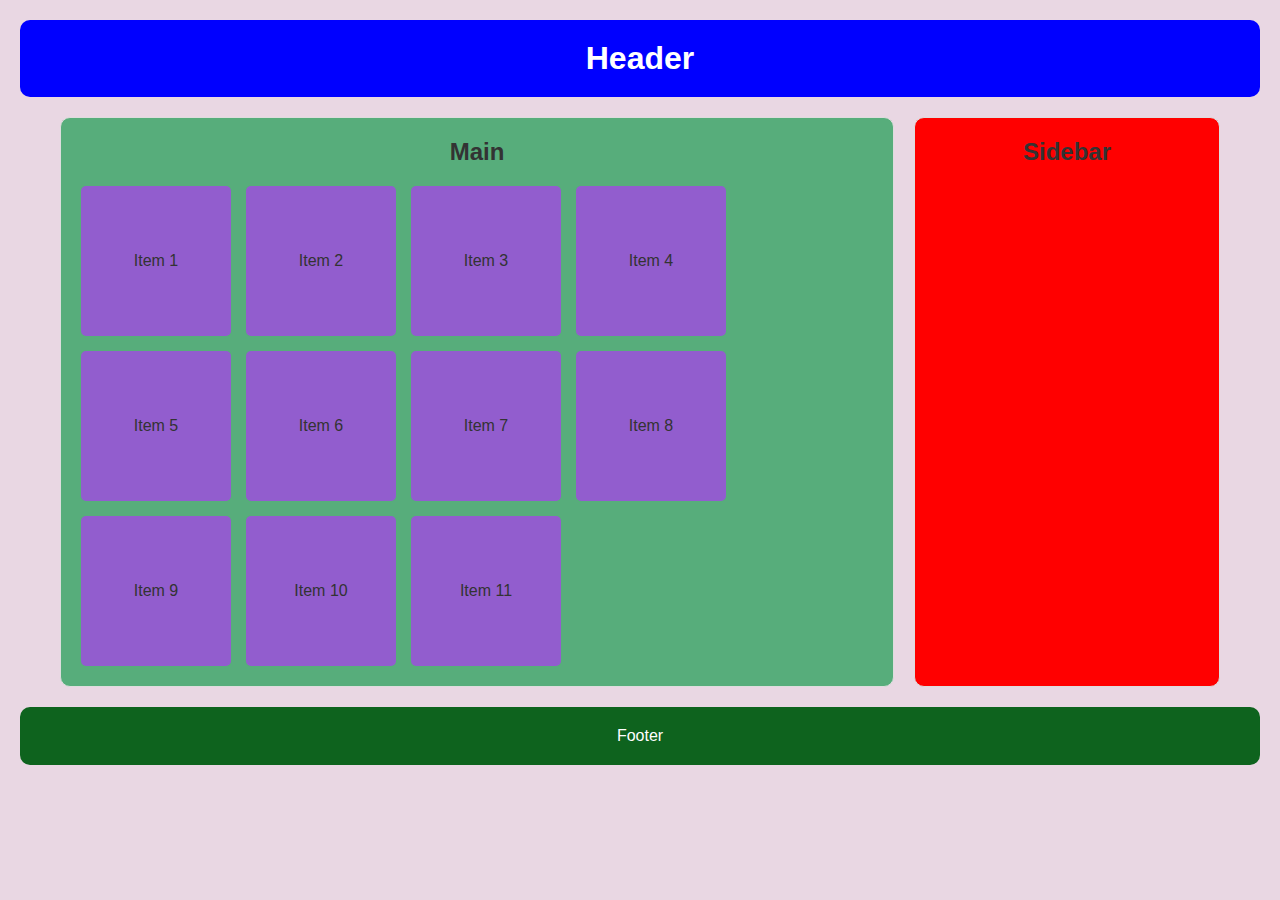
<file: index.html>
<!DOCTYPE html>
<html lang="pt-br">
<head>
    <meta charset="UTF-8">
    <meta name="viewport" content="width=device-width, initial-scale=1.0">
    <title>Tarefa Flexbox</title>
    <link rel="stylesheet" href="style.css">
</head>
<body>
    <header>
        <h1>Header</h1>
    </header>

    <div class="container">
        <aside class="sidebar">
            <h2>Sidebar</h2>
            <ul>
                <li><a href="#"></a></li>
                <li><a href="#"></a></li>
                <li><a href="#"></a></li>
            </ul>
        </aside>

        <main>
            <h2>Main</h2>
            <div class="items">
                
                <div class="item">Item 1</div>
                <div class="item">Item 2</div>
                <div class="item">Item 3</div>
                <div class="item">Item 4</div>
                <div class="item">Item 5</div>
                <div class="item">Item 6</div>
                <div class="item">Item 7</div>
                <div class="item">Item 8</div>
                <div class="item">Item 9</div>
                <div class="item">Item 10</div>
                <div class="item">Item 11</div>
            </div>
        </main>
    </div>

    <footer>
        <p>Footer</p>
    </footer>
</body>
</html>
</file>
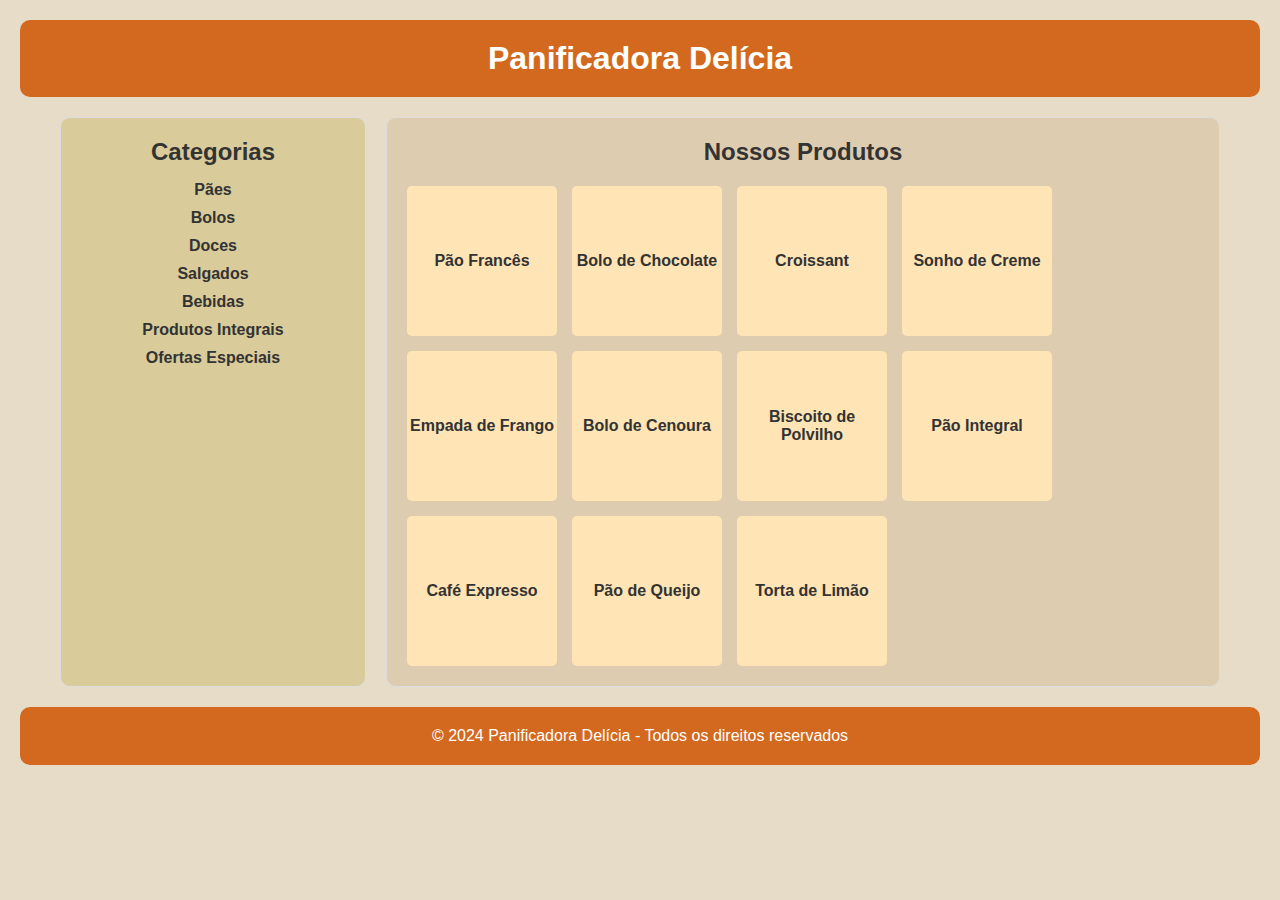
<file: tarefa modelo pessoal/index.html>
<!DOCTYPE html>
<html lang="pt-br">
<head>
    <meta charset="UTF-8">
    <meta name="viewport" content="width=device-width, initial-scale=1.0">
    <title>Panificadora Delícia</title>
    <link rel="stylesheet" href="style.css">
</head>
<body>
    <header>
        <h1>Panificadora Delícia</h1>
    </header>

    <div class="container">
        <aside class="sidebar">
            <h2>Categorias</h2>
            <ul>
                <li><a href="#">Pães</a></li>
                <li><a href="#">Bolos</a></li>
                <li><a href="#">Doces</a></li>
                <li><a href="#">Salgados</a></li>
                <li><a href="#">Bebidas</a></li>
                <li><a href="#">Produtos Integrais</a></li>
                <li><a href="#">Ofertas Especiais</a></li>
            </ul>
        </aside>

        <main>
            <h2>Nossos Produtos</h2>
            <div class="items">
                <!-- 11 produtos da panificadora -->
                <div class="item">Pão Francês</div>
                <div class="item">Bolo de Chocolate</div>
                <div class="item">Croissant</div>
                <div class="item">Sonho de Creme</div>
                <div class="item">Empada de Frango</div>
                <div class="item">Bolo de Cenoura</div>
                <div class="item">Biscoito de Polvilho</div>
                <div class="item">Pão Integral</div>
                <div class="item">Café Expresso</div>
                <div class="item">Pão de Queijo</div>
                <div class="item">Torta de Limão</div>
            </div>
        </main>
    </div>

    <footer>
        <p>&copy; 2024 Panificadora Delícia - Todos os direitos reservados</p>
    </footer>
</body>
</html>
</file>
<file: style.css>
/* Reset de estilo */
* {
    margin: 0;
    padding: 0;
    box-sizing: border-box;
    font-family: Arial, sans-serif;
}

/* Estilos globais */
body {
    background-color: #e9d7e3;
    color: #333;
    display: flex;
    flex-direction: column;
    align-items: center;
}

/* Header */
header {
    background-color: #0000ff;
    color: #fff;
    width: calc(100% - 40px); 
    padding: 20px;
    text-align: center;
    border-radius: 10px;
    margin: 20px;
}


/* Container principal */
.container {
    display: flex;
    max-width: 1200px;
    width: 100%;
    gap: 20px;
    padding: 0 20px;
    flex-direction: row-reverse; 
}


/* Sidebar */
.sidebar {
    flex: 1;
    background-color: #ff0000;
    padding: 20px;
    border: 1px solid #ddd;
    text-align: center;
    border-radius: 10px;
}

.sidebar h2 {
    margin-bottom: 15px;
}

.sidebar ul {
    list-style: none;
}

.sidebar li {
    margin-bottom: 10px;
}

.sidebar a {
    text-decoration: none;
    color: #333;
}

/* Main */
main {
    flex: 3;
    background-color: #57ad7b;
    text-align: center;
    padding: 20px;
    border: 1px solid #ddd;
    border-radius: 10px;
}

main h2 {
    margin-bottom: 20px;
}

.items {
    display: flex;
    flex-wrap: wrap;
    gap: 15px;
}

.item {
    background-color: #925dce;
    width: 150px; 
    height: 150px; 
    display: flex;
    align-items: center;
    justify-content: center;
    border-radius: 5px;
    text-align: center;
}

/* Footer */
footer {
    background-color: #0e631e;
    color: #fff;
    width: calc(100% - 40px); 
    padding: 20px;
    text-align: center;
    border-radius: 10px;
    margin: 20px;
}
</file>
<file: tarefa modelo pessoal/style.css>
/* Reset de estilo */
* {
    margin: 0;
    padding: 0;
    box-sizing: border-box;
    font-family: Arial, sans-serif;
}

/* Estilos globais */
body {
    background-color: #e6dcc8;
    color: #333;
    display: flex;
    flex-direction: column;
    align-items: center;
}

/* Header */
header {
    background-color: #d2691e; 
    color: #fff;
    width: calc(100% - 40px);
    padding: 20px;
    text-align: center;
    border-radius: 10px;
    margin: 20px;
}

/* Container principal */
.container {
    display: flex;
    max-width: 1200px;
    width: 100%;
    gap: 20px;
    padding: 0 20px;
}

/* Sidebar */
.sidebar {
    flex: 1;
    background-color: #d9cb9a;
    padding: 20px;
    border: 1px solid #ddd;
    text-align: center;
    border-radius: 10px;
}

.sidebar h2 {
    margin-bottom: 15px;
}

.sidebar ul {
    list-style: none;
}

.sidebar li {
    margin-bottom: 10px;
}

.sidebar a {
    text-decoration: none;
    color: #333;
    font-weight: bold;
}

/* Main */
main {
    flex: 3;
    background-color: #deccb1;
    padding: 20px;
    border: 1px solid #ddd;
    text-align: center;
    border-radius: 10px;
}

main h2 {
    margin-bottom: 20px;
}

.items {
    display: flex;
    flex-wrap: wrap;
    gap: 15px;
}

.item {
    background-color: #ffe4b5;
    width: 150px;
    height: 150px;
    display: flex;
    align-items: center;
    justify-content: center;
    border-radius: 5px;
    text-align: center;
    font-weight: bold;
    color: #333;
}

/* Footer */
footer {
    background-color: #d2691e;
    color: #fff;
    width: calc(100% - 40px);
    padding: 20px;
    text-align: center;
    border-radius: 10px;
    margin: 20px;
}
</file>
